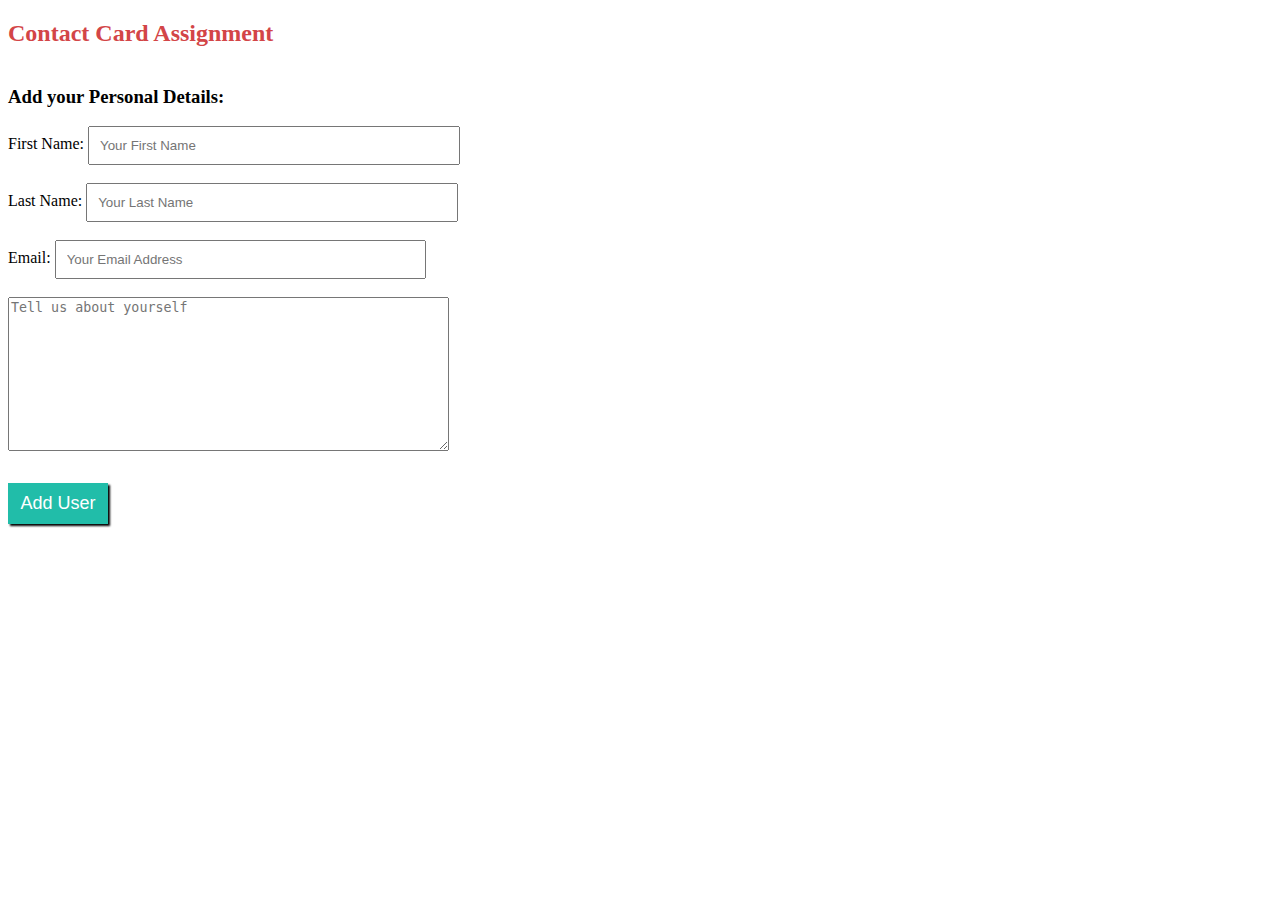
<file: contact-card/index.html>
<!DOCTYPE html>
<html>
<head>
	<title>Contact Card</title>
	<link rel="stylesheet" type="text/css" href="./style.css">
	<!-- font awesome -->
	<link rel="stylesheet" href="https://cdnjs.cloudflare.com/ajax/libs/font-awesome/4.7.0/css/font-awesome.min.css">
	<!-- jQuery -->
	<script src="https://ajax.googleapis.com/ajax/libs/jquery/3.3.1/jquery.min.js"></script>
	<!-- external script file -->
	<script src="./script.js"></script>
</head>
<body>
	<h2>Contact Card Assignment</h2>
	<form>
		<h3>Add your Personal Details:</h3>
		<label for="fn">
			First Name: <input type="text" id="fn" placeholder="Your First Name">
		</label>
		<br><br>
		<label for="ln">
			Last Name: <input type="text" id="ln" placeholder="Your Last Name">
		</label>
		<br><br>
		<label for="fn">
			Email: <input type="email" id="email" placeholder="Your Email Address">
		</label>
		<br><br>
		<textarea placeholder="Tell us about yourself" rows="7" cols="30" id="desc"></textarea>
		<br><br>
		<input type="submit" value="Add User" id="addUser">
	</form>
	<br><br>
	<!-- container for cards -->
	<div id="container"></div>
</body>
</html>
</file>
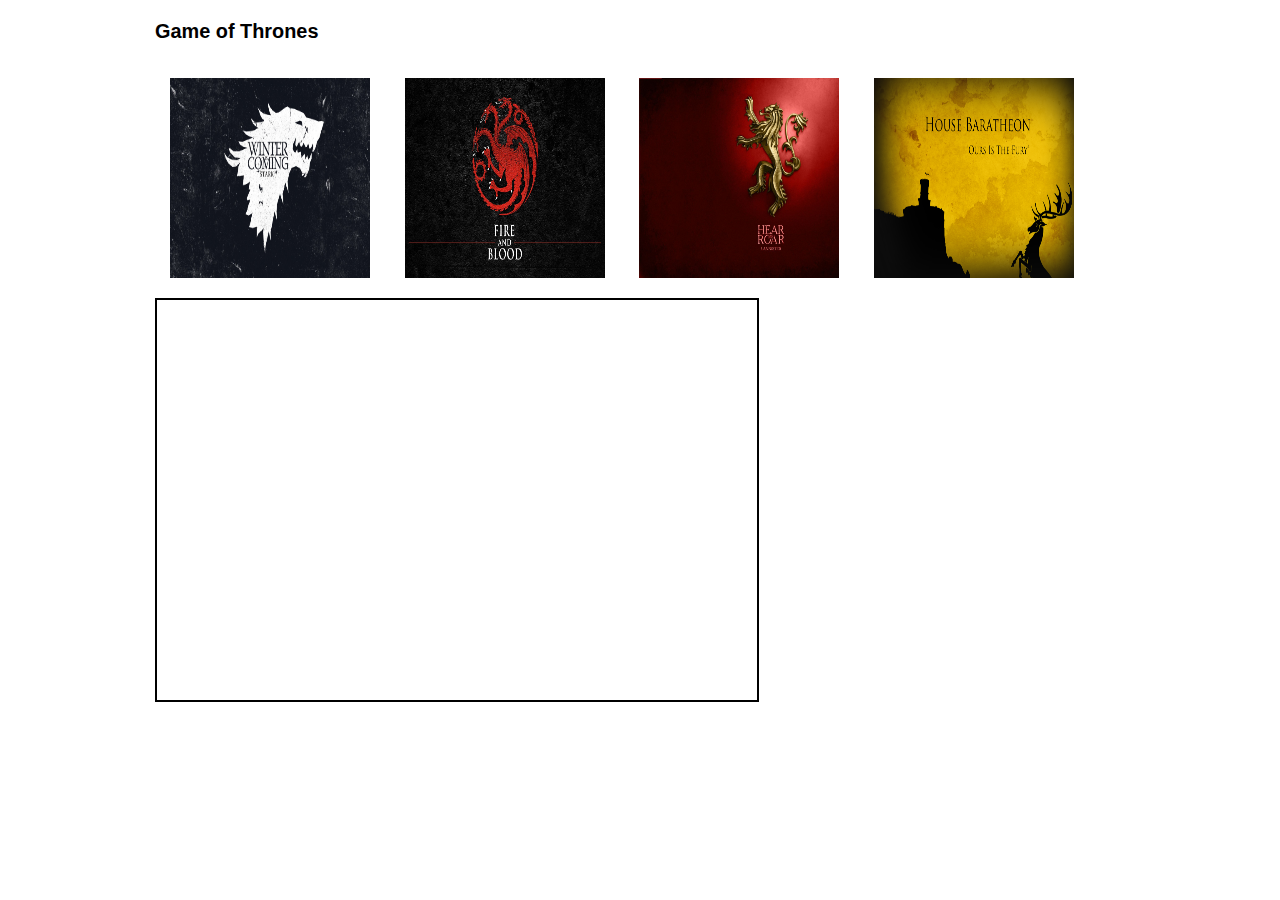
<file: gameOfThrones/index.html>
<!DOCTYPE html>
<html>
<head>
	<title>Game of Thrones</title>
	<link rel="stylesheet" type="text/css" href="./style.css">
	<script src="https://ajax.googleapis.com/ajax/libs/jquery/3.3.1/jquery.min.js"></script>
	<script src="./script.js"></script>
</head>
<body>
	<section>
		<h3>Game of Thrones</h3>
		<div id="houses">
			<img src="./gameofthrones/stark.jpg" alt="house of Stark" id="1">
			<img src="./gameofthrones/targaryen.jpg" alt="house of targaryen" id="15">
			<img src="./gameofthrones/lannister.jpg" alt="house of lannister" id="3">
			<img src="./gameofthrones/baratheon.png" alt="house of baratheon" id="4">
		</div>
		<div id="houseInfo">
			
		</div>
	</section>
</body>
</html>
</file>
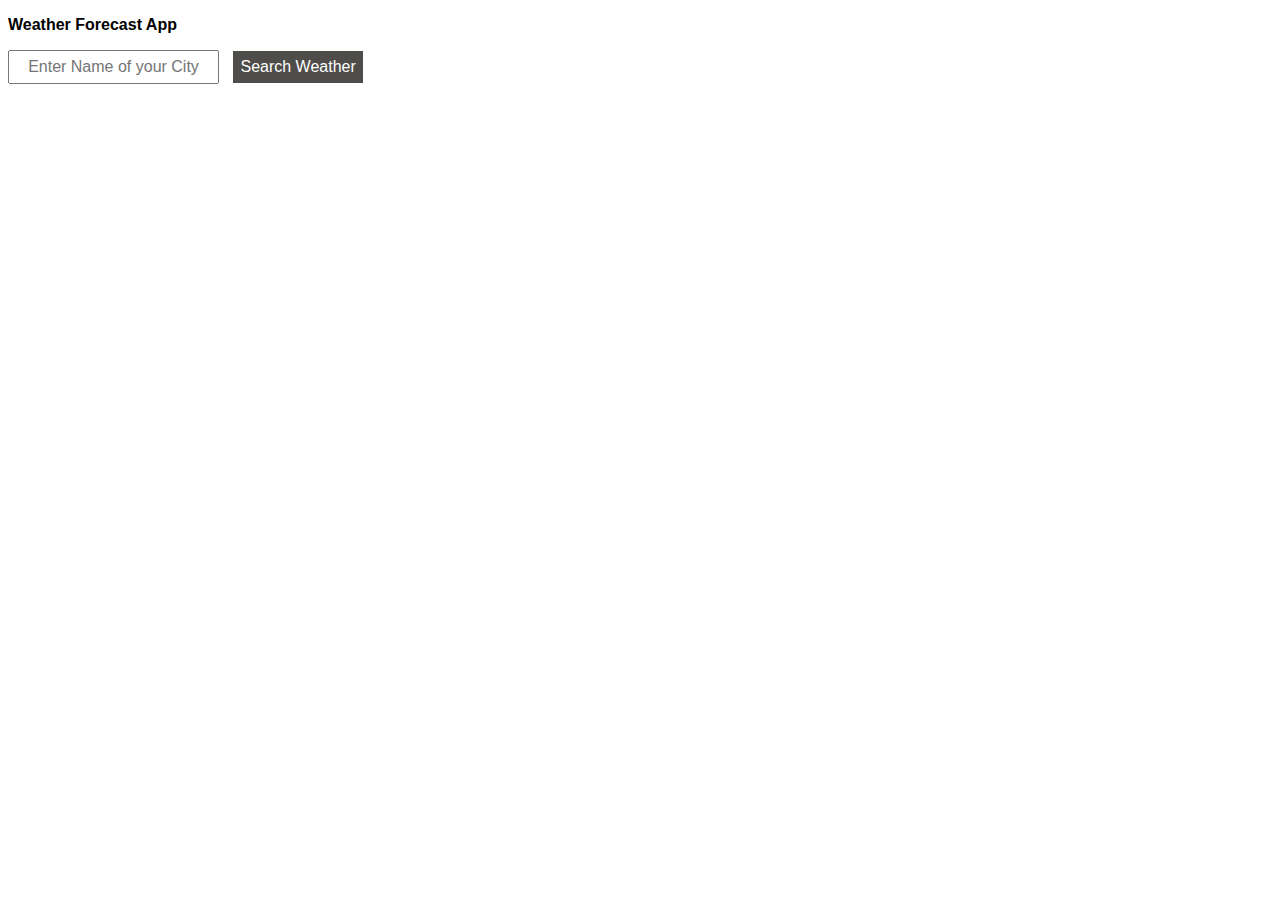
<file: weather-forecast-app/index.html>
<!DOCTYPE html>
<html>
<head>
	<title>Weather Forecast App</title>
	<!-- external stylesheet -->
	<link rel="stylesheet" type="text/css" href="./style.css">
	<script src="https://ajax.googleapis.com/ajax/libs/jquery/3.3.1/jquery.min.js"></script>
	<script src="./script.js"></script>
</head>
<body>
	<h3>Weather Forecast App</h3>
	<form>
		<input type="text" id="city" placeholder="Enter Name of your City">
		<input type="submit" value="Search Weather">
	</form>
	<div>
		<!-- container to display information from the form -->
	</div>
</body>
</html>
</file>
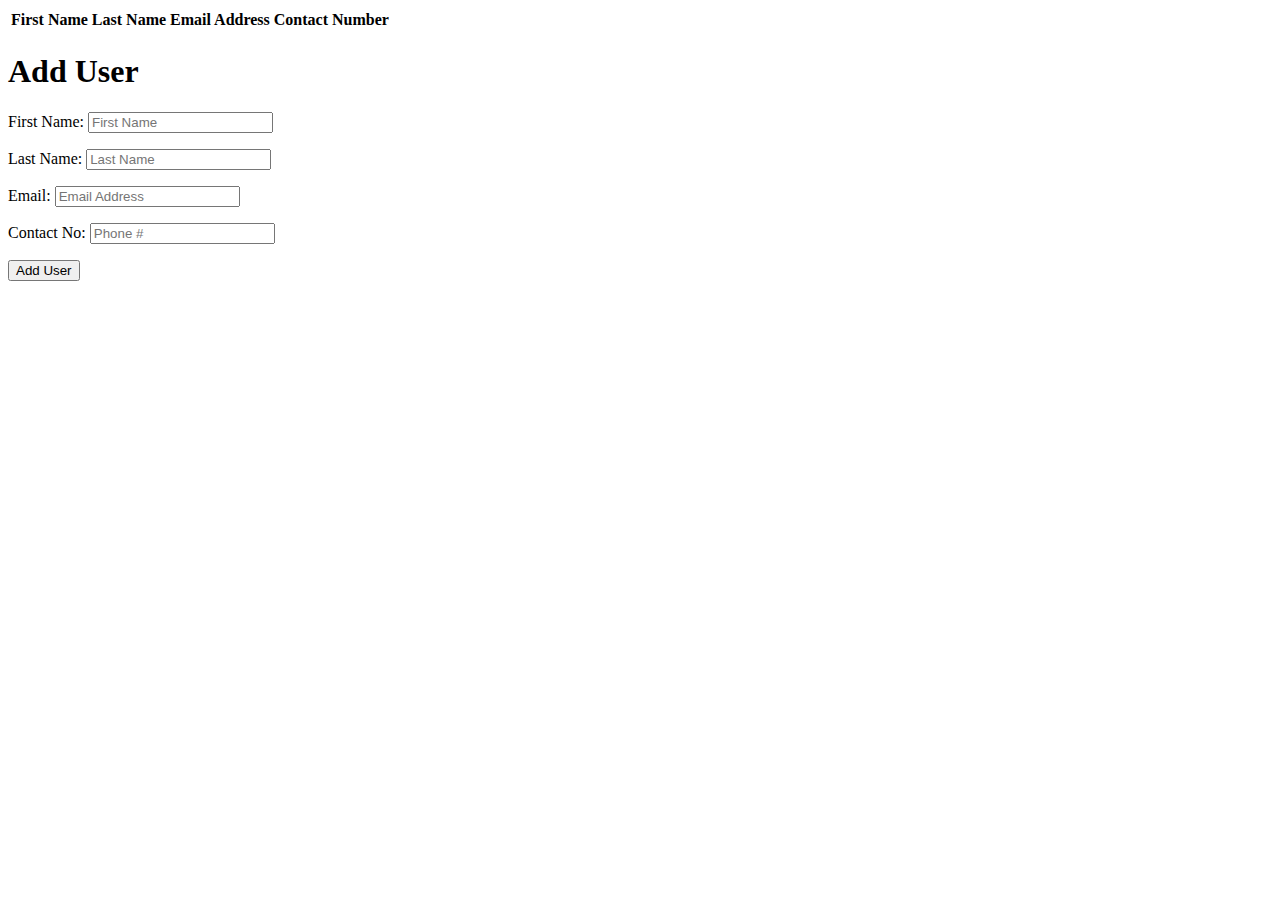
<file: add-users/add-users.html>
<!DOCTYPE html>
<html>
<head>
	<title>Add users</title>
	<!-- <link rel="stylesheet" href="./style.css"> -->	
	<script src="https://ajax.googleapis.com/ajax/libs/jquery/3.3.1/jquery.min.js"></script>
	<script src="./script.js"></script>
</head>
<body>
	<table>
		<thead>
			<tr>
				<th>First Name</th>
				<th>Last Name</th>
				<th>Email Address</th>
				<th>Contact Number</th>
			</tr>
		</thead>
		<tbody>
		</tbody>
	</table>

	<form action="#" method="post">
		<h1>Add User</h1>
		<p>
			<label  for="fn">First Name:</label>
			<input type="text" id="fn" placeholder="First Name">
		</p>
		<p>
			<label  for="ln">Last Name:</label>
			<input type="text" id="ln" placeholder="Last Name">
		</p>
		<p>
			<label  for="email">Email:</label>
			<input type="text" id="email" placeholder="Email Address">
		</p>
		<p>
			<label  for="contact">Contact No:</label>
			<input type="number" id="contact" placeholder="Phone #">
		</p>
		<input type="submit" value="Add User">
	</form>
</body>
</html>
</file>
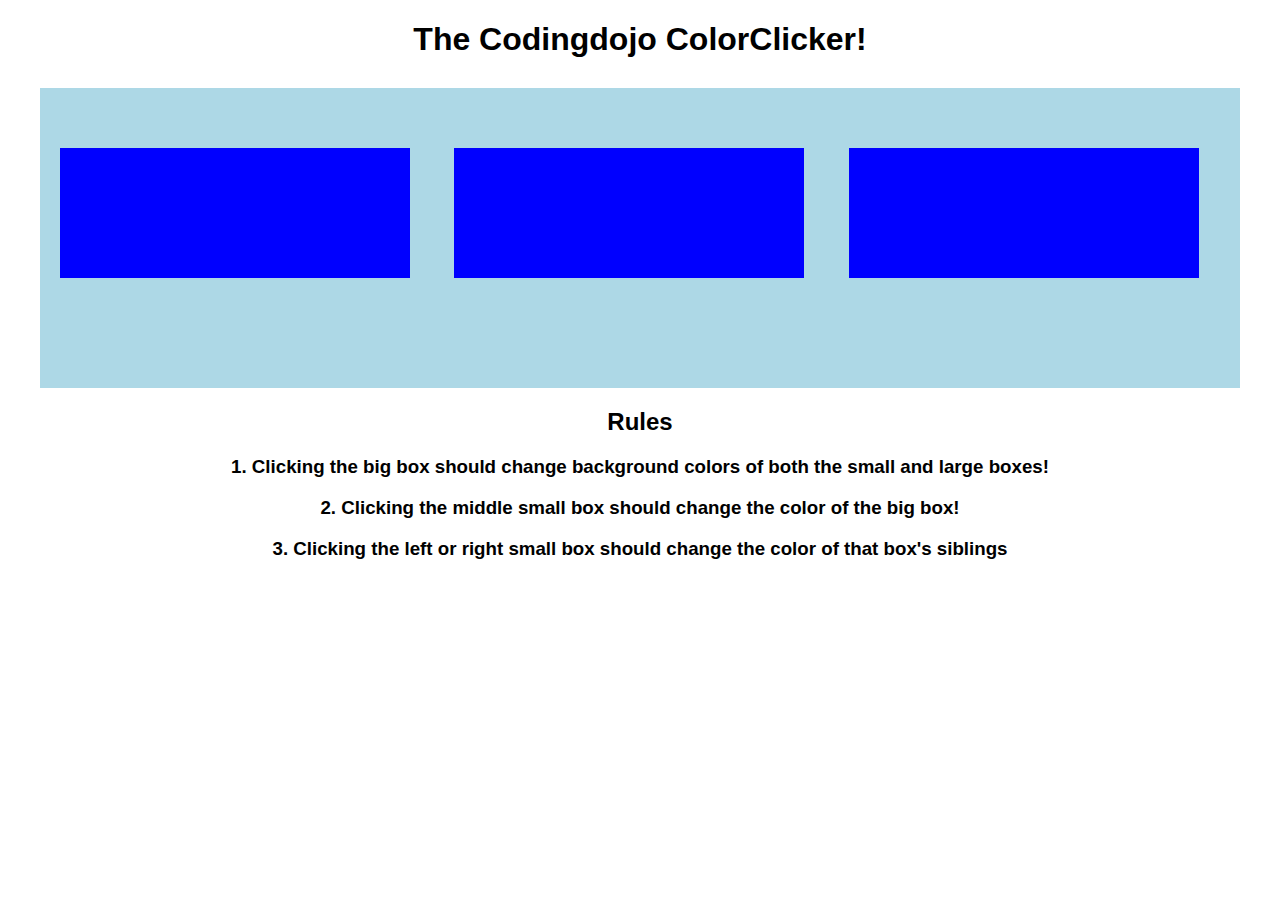
<file: color-clicker/color-clicker.html>
<!DOCTYPE html>
<html>
<head>
	<title>Color Clicker</title>
	<link rel="stylesheet" type="text/css" href="./style.css">
	<script src="https://ajax.googleapis.com/ajax/libs/jquery/3.3.1/jquery.min.js"></script>
	<script src="./script.js"></script>
</head>
<body>
	<h1>The Codingdojo ColorClicker! </h1>
  	<div id='large_box'>
      	<div class='side_box'></div>
      	<div class='middle_box'></div>
      	<div class='side_box'></div>
  	</div>
  	<h2>Rules</h2>
  	<h3>1. Clicking the big box should change background colors of both the small and large boxes!</h3>
  	<h3>2. Clicking the middle small box should change the color of the big box!</h3>
  	<h3>3. Clicking the left or right small box should change the color of that box's siblings</h3>
</body>
</html>
</file>
<file: contact-card/style.css>
section{
	font-family: sans-serif;
	font-size: 18px;
}

h2{
	color:#d34547;
}

/* Styling the contact form*/

form{
	width: 55%;
	text-align: justify-all;
	display: inline-block;
}

input{
	width:50%;
	/*height: 20px*/;
	padding: 10px;
	vertical-align: middle;

}

textarea{
	width: 435px;
	height: 148px;
	text-align: left;
}

 #addUser{
	border:none;
	outline: 0;
	width:100px;
	background-color: #21BDA9;
	color: white;
	font-size: 18px;
	font-weight: normal;
	margin-top: 10px;
	padding: 10px;
	box-shadow: 2px 2px 2px black;
	display: block;
	margin-bottom: 25px;
}

/* Styling the card*/
div#container{
	width: 100%;
	text-align: center;
	display: inline-block;
}

.cardContainer{
	clear: left;
	display: inline-block;
	vertical-align: top;
	margin: 5px;
	padding: 0 16px;
	box-shadow: 0 4px 8px 0 rgba(0,0,0,0.2);
}


#descButton{
	border:none;
	outline: 0;
	display: inline-block;
	padding:8px;
	background-color: #000;
	color: white;
	text-align: center;
	cursor: pointer;
	width: 100%;
	font-size: 18px;
}
a{
	text-decoration: none;
	font-size: 22px;
	color: #000;
}
</file>
<file: gameOfThrones/style.css>
section{
	font-family: "Time New Romans", verdana, sans-serif;
	width: 970px;
	height: 800px;
	font-size: 17px;
	margin:auto;
}
#houses{
	width:100%;
	height: auto;
}
img{
	width:200px;
	height:200px;
	margin:15px;
	display: inline-block;
}
#houseInfo{
	width:600px;
	height: 400px;
	border:2px solid black;
	text-align: center;
}
</file>
<file: weather-forecast-app/style.css>
*{
	font-family: arial;
	font-size: 16px;
}

h2{
	color: purple;
}

input[type="text"]{
	padding: 6px;
	width:195px;
	margin-right:10px;
	text-align: center;
}
input[type="submit"]{
	padding:7px;
	background-color: #4e4d4a;
	color: white;
	font-weight: normal;
	border:none;
}
	input[type="submit"]:hover{
		opacity: 0.7;
		box-shadow: 2px 2px 2px black;
		color: orange;
	}
</file>
<file: add-users/style.css>
table{
	width: 100%;
}

h1{
	border-bottom: 2px solid gray;
}
form > p > input{
	width: 20%;
	height: 20px;
	text-align: justify;

}
form > input:last-child{
	width: 75px;
	background-color: lightgray;
}
</file>
<file: color-clicker/style.css>
*{
   font-family: sans-serif;
}
h2, h1, h3 {
   text-align: center;
}
#large_box {
   margin: 0px auto;
   margin-top: 30px;
   background-color: lightblue;
   width: 1200px;
   height: 300px; 
}
#large_box div {
   background-color: blue;
   display: inline-block;
   width: 350px;
   height: 130px;
   margin: 60px 20px;
}
</file>
